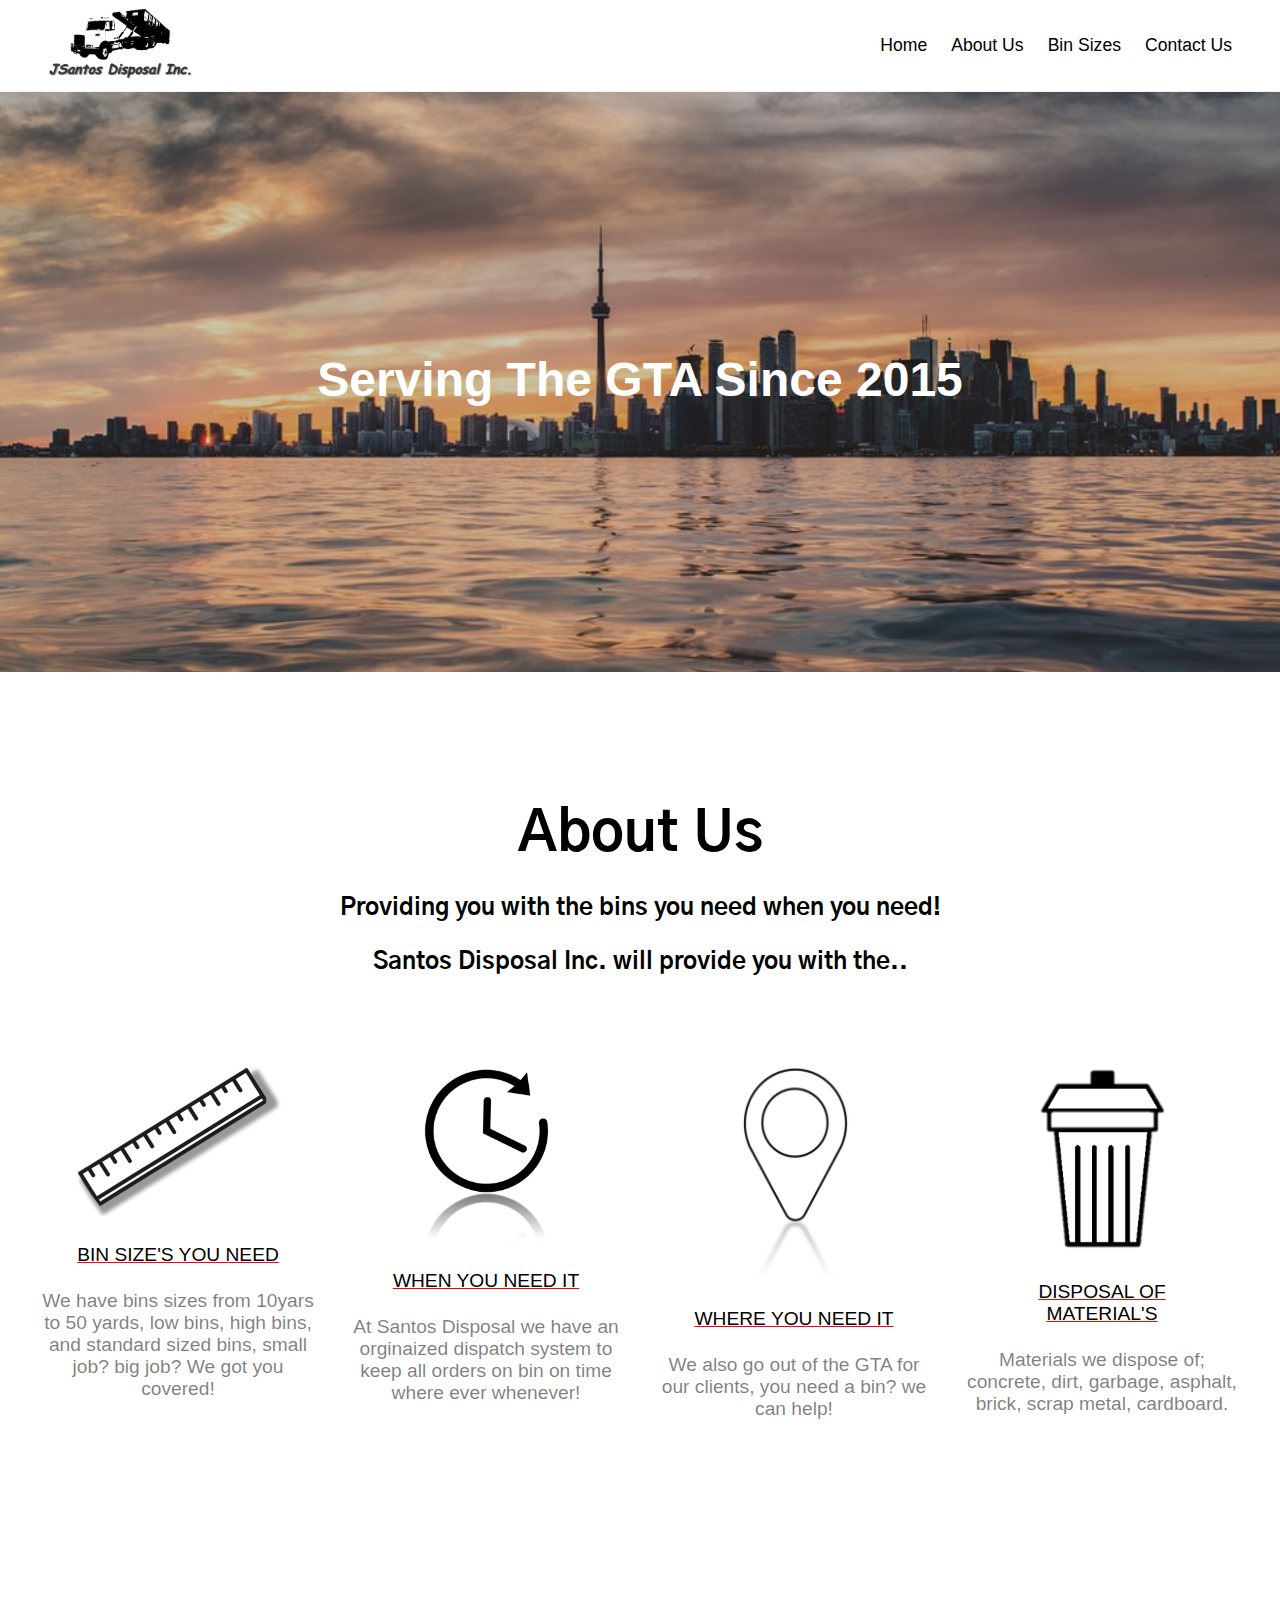
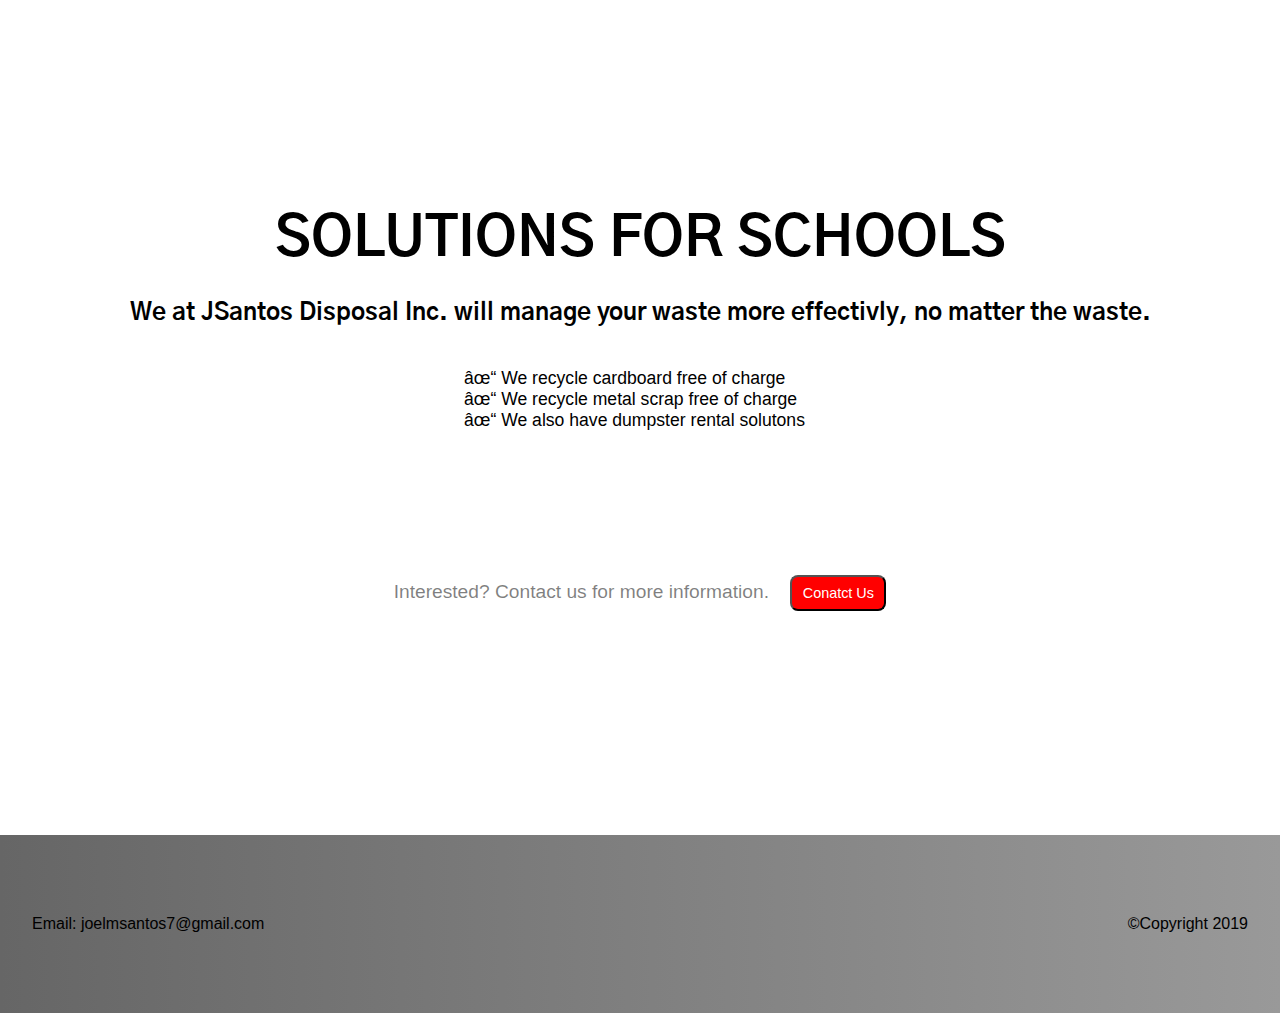
<file: index.html>
<!DOCTYPE html>
<html lan="en">
<head>
  <meta charset="UFT-8">
  <meta name="view-port" content="width=device-width", initial scale="1">
  <link rel="stylesheet" href="css/style.css">
  <link href="https://fonts.googleapis.com/css?family=Gothic+A1&display=swap" rel="stylesheet">
  <title>JSantos Disposal</title>
</head>

<body>
<header>
  <div class="header">
  <a href="index.html"><img src="images/logo.png" class="logo"></a>
    <ul class="menuButton">
    <li class="listm"><a href="index.html">Home</a></li>
    <li class="listm"><a href="#About">About Us</li>
    <li class="listm"><a href="index2.html">Bin Sizes</a></li>
    <li class="listm"><a href="index3.html">Contact Us</a></li>
    <img class="icon" src="images/menu:icon.png">
  </ul>
</div>
</header>

<div class="background">
  <h1>Serving The GTA Since 2015</h1>
</div>

<div id="About"></div>

<main>
  <h2>About Us</h2>
  <h3>Providing you with the bins you need when you need!</h3>
  <h3>Santos Disposal Inc. will provide you with the..</h3>

<ul class="images">
  <div class="section">
  <img src="images/size.png" id="image" class="image1">
    <li class="list">BIN SIZE'S YOU NEED</li>
    <div class="div"></div>
    <article>We have bins sizes from 10yars to 50 yards, low bins, high bins, and standard sized bins, small job? big job? We got you covered! </article>
  </div>

  <div class="section">
    <img src="images/time.png" id="image" class="image2">
    <li class="list">WHEN YOU NEED IT</li>
    <div class="div"></div>
    <article>At Santos Disposal we have an orginaized dispatch system to keep all orders on bin on time where ever whenever!</article>
  </div>

  <div class="section">
    <img src="images/where.png" id="image" class="image3">
    <li class="list">WHERE YOU NEED IT</li>
    <div class="div"></div>
    <article>We also go out of the GTA for our clients, you need a bin? we can help!</article>
  </div>

  <div class="section">
    <img src="images/disposal.png" id="image" class="image4">
    <li class="list">DISPOSAL OF MATERIAL'S</li>
    <div class="div"></div>
    <article>Materials we dispose of; concrete, dirt, garbage, asphalt, brick, scrap metal, cardboard.</article>
  </div>
</ul>
</main>

<div class="space">
</div>

<section>
  <h2>SOLUTIONS FOR SCHOOLS</h2>
  <h3>We at JSantos Disposal Inc. will manage your waste more effectivly, no matter the waste.</h3>
  <ul class="ul">
    <li class="li">✓ We recycle cardboard free of charge</li>
    <li class="li">✓ We recycle metal scrap free of charge</li>
    <li class="li">✓ We also have dumpster rental solutons</li>
  </ul>
<article class="contact">Interested? Contact us for more information. <a href="index3.html"><button class="button" type="button">Conatct Us</button></a></article>
</section>

<div class="spaces"></div>

<footer>
  <p>Email: joelmsantos7@gmail.com</p>
  <p>&copy;Copyright 2019</p>
</footer>
<script src="scripts/script.js"></script>
</body>
</html>
</file>
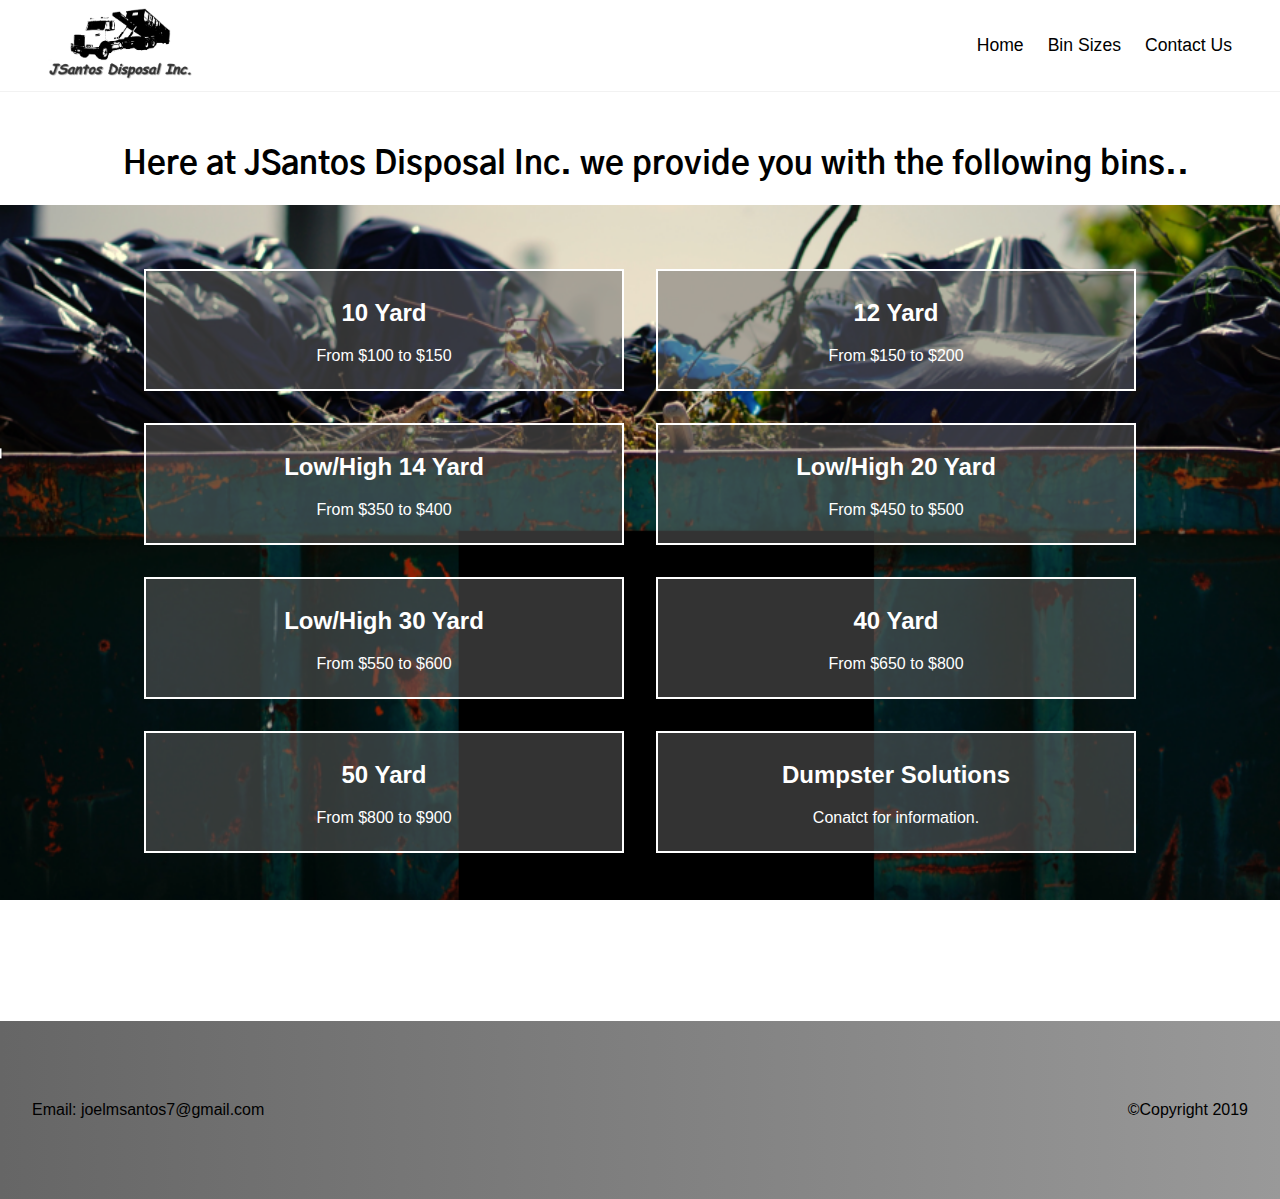
<file: index2.html>
<!DOCTYPE html>
<html lang="en">
<head>
  <meta charset="UFT-8">
  <meta name="view-port" content="width=device-width", initial scale="1">
  <link rel="stylesheet" href="css/style2.css">
  <link href="https://fonts.googleapis.com/css?family=Gothic+A1&display=swap" rel="stylesheet">
  <title>JSantos Disposal Inc./ Bin sizes</title>
</head>

<body>
<header>
  <div class="header">
  <a href="index.html"><img src="images/logo.png" class="logo"></a>
  <ul class="menuButton">
    <li class="listm"><a href="index.html">Home</a></li>
    <li class="listm"><a href="index2.html">Bin Sizes</a></li>
    <li class="listm"><a href="index3.html">Contact Us</a></li>
    <img class="icon" src="images/menu:icon.png">
  </ul>
</div>
<div class="h1">
  <h1>Here at JSantos Disposal Inc. we provide you with the following bins..</h1>
  </div>
</header>

  <div class="background">
<main>
  <div class="article">

  <a class="A" href="index3.html"><article class="bin">
    <h2>10 Yard</h2>
      <p>From $100 to $150</p>
  </article></a>

  <a class="A" href="index3.html"><article class="bin">
    <h2>12 Yard</h2>
      <p>From $150 to $200</p>
  </article></a>

  <a class="A" href="index3.html"><article class="bin">
    <h2>Low/High 14 Yard</h2>
      <p>From $350 to $400</p>
  </article></a>

  <a class="A" href="index3.html"><article class="bin">
    <h2>Low/High 20 Yard</h2>
      <p>From $450 to $500</p>
  </article></a>

  <a class="A" href="index3.html"><article class="bin">
    <h2>Low/High 30 Yard</h2>
      <p>From $550 to $600</p>
  </article></a>

  <a class="A" href="index3.html"><article class="bin">
    <h2>40 Yard</h2>
      <p>From $650 to $800</p>
  </article></a>

  <a class="A" href="index3.html"><article class="bin">
    <h2>50 Yard</h2>
      <p>From $800 to $900</p>
  </article></a>

  <a class="A" href="index3.html"><article class="bin">
    <h2>Dumpster Solutions</h2>
      <p>Conatct for information.</p>
  </article></a>
</div>
</main>
</div>

<footer>
  <p>Email: joelmsantos7@gmail.com</p>
  <p>&copy;Copyright 2019</p>
</footer>

<script src="scripts/script2.js"></script>
</body>
</html>
</file>
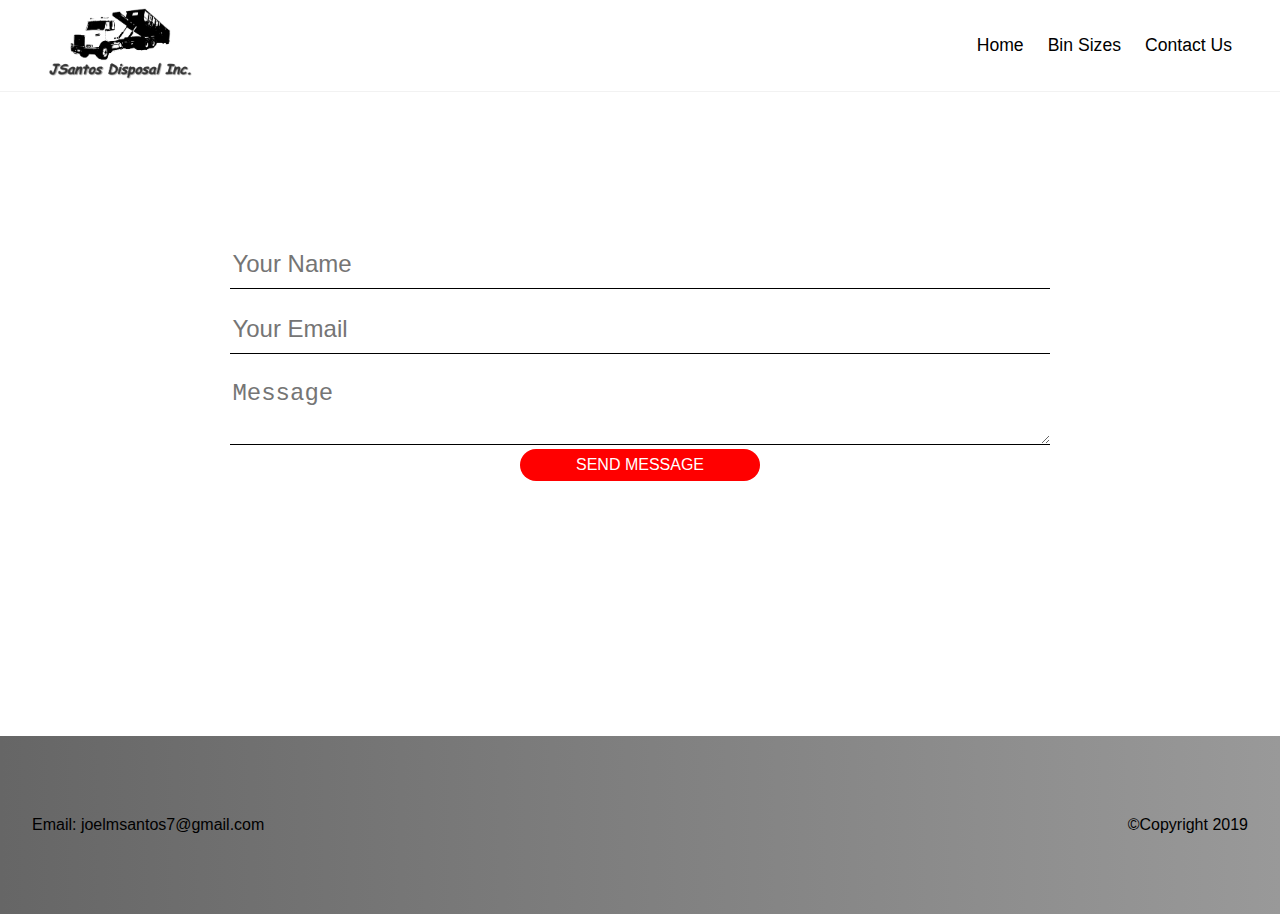
<file: index3.html>
<!DOCTYPE html>
<html lan="en">
<head>
  <meta charset="UFT-8">
  <meta name="view-port" content="width=device-width", initial scale="1">
  <link rel="stylesheet" href="css/style3.css">
  <title>Santos Disposal</title>
</head>

<body>
<header>
  <div class="header">
  <a href="index.html"><img src="images/logo.png" class="logo"></a>
  <ul class="menuButton">
    <li class="listm"><a href="index.html">Home</a></li>
    <li class="listm"><a href="index2.html">Bin Sizes</a></li>
    <li class="listm"><a href="index3.html">Contact Us</a></li>
    <img class="icon" src="images/menu:icon.png">
  </ul>
</div>
</header>

<div class="contact-forms">
<form id="contact-form" method="post" action="php/form.php">
  <input name="name" type="text" class="form-control" placeholder="Your Name" required>
  <br>
    <input name="email" type="email" class="form-control" placeholder="Your Email" required>
    <br>

    <textarea name="message" class="form-control" placeholder="Message" row="6" required></textarea> <br>

    <input type="submit" class="form-control-submit" value="SEND MESSAGE">
</form>
</div>
<footer>
  <p>Email: joelmsantos7@gmail.com</p>
  <p>&copy;Copyright 2019</p>
</footer>
<script src="scripts/script3.js"></script>
</body>
</html>
</file>
<file: css/style.css>
* {
  box-sizing: border-box;
}

html{
  font-family: Helvetica, Arial, sans-serif;
  font-size: 100%;
}

body{
  font-family: Helvetica, Arial, sans-serif;
  margin:0;
}

/* company logo */
.logo{
  padding-top: .5rem;
  padding-bottom: .5rem;
  width: 9rem;
  margin: 0 0 0 3rem;
}

.logo:hover{
  width: 9.4rem;
  padding-top: .4rem;
  padding-bottom: .4rem;
  opacity:.7;
}

/* header links */
.header{
  margin-top: 0;
  background-color: white;
  position:fixed;
  top: 0;
  width: 100%;
  display: flex;
  border-bottom: 1px solid rgba(0, 0, 0, 0.05);
}

.menuButton{
  max-width: 100%;
  list-style-type: none;
  display: inline-flex;
  align-items: center;
  margin: 0 3rem 0 auto;
}

.icon{
  display:none;
}

a{
  color: black;
  text-decoration: none;
}

a:hover{
  color: red;
}

li{
  list-style-type: none;
  font-size: 1.1rem;
  padding-left: 1.5rem;
}

.background{
  background-image: linear-gradient(rgba(0,0,0,.2), rgba(0,0,0,.2)), url(../images/toronto.jpg);
  background-attachment: fixed;
  background-repeat: no-repeat;
  background-size: cover;
  height: 40rem;
}

h1{
  text-align: center;
  padding-top: 20rem;
  font-size: 3rem;
  color: white;
}

main{
  padding-top: 5rem;
}

h2{
  font-size:3.5rem;
  font-family: Gothic A1;
  text-align: center;
  margin-bottom: 0;
}

h3{
  font-size: 1.5rem;
  font-family: Gothic A1;
  text-align: center;
}

.image1{
  width: 75%;
}

.image2{
  width: 50%;
}

.image3{
  width: 40%;
}

.image4{
  width: 50%;
}

#image{
opacity: 1;
}
#image:hover{
  opacity:.5;
}

/* title of the grid pics */
.list{
  font-size: 1.2rem;
  padding-bottom: .5rem;
  padding-right: 1.5rem;
  padding-top: 1.5rem;
  align-items: center;
  text-decoration:underline red;
}

article{
  padding-top: 1rem;
  color: rgba(0, 0, 0, .5);
  font-size: 1.2rem;
  margin-bottom: 4rem;
}

.images{
  margin: 0;
  display: grid;
  grid-template-columns: repeat(4,1fr);
  grid-gap: 2rem;
  margin: 0 auto;
  padding-top: 4rem;
  padding-right: 2.5rem;
}

.section{
  text-align: center;
  align-items: center;
}

.space{
  height: 10rem;
  background-image: linear-gradient(rgba(0,0,0,.2), rgba(0,0,0,.2)),url(../images/toronto.jpg);
  background-repeat: no-repeat;
  background-size: cover;
  background-attachment: fixed;
  background-position: bottom;
  margin: 0;
}

section{
  margin-top: 10rem;
}

.ul{
  list-style-type: none;
  padding-top: 1rem;
  max-width: 30rem;
  margin:0 auto;
}

.contact{
  margin-top: 2rem;
  opacity: 1;
  text-align: center;
}

.button{
  margin-top: 6rem;
  margin-left: 1rem;
  background-color: red;
  border-radius: .5rem;
  width: 6rem;
  padding-top: .5rem;
  padding-bottom: .5rem;
  font-size: .9rem;
  color: white;
}

.button:hover{
  background-color: red;
  color: black;
}


.spaces{
  height: 10rem;
  background-image: linear-gradient(rgba(0,0,0,.2), rgba(0,0,0,.2)),url(../images/toronto.jpg);
  background-repeat: no-repeat;
  background-size: cover;
  background-attachment: fixed;
  background-position: bottom;
  margin-top: 4rem;
  margin-bottom: 0;
}

footer{
  background-image: linear-gradient(to right, #666666, #999999);
  display: flex;
  justify-content: space-between;
  padding-left: 2rem;
  padding-right: 2rem;
  padding-top: 4rem;
  padding-bottom: 4rem;
  margin-top: 0;
}

@media screen and (max-width:55rem){

  .logo{
    width: 5rem;
  }

.logo:hover{
  padding-top: .5rem;
  padding-bottom: .5rem;
  width: 5rem;
  opacity: .7;
}

  .images{
    display:grid;
    grid-template-columns: repeat(2,1fr);
  }

  section{
    margin-left: 1rem;
    margin-right: 1rem;
  }

  .ul{
    width:30rem;
    margin: 0 auto;
  }
}

@media screen and (max-width: 37.25rem){

  .header{
    display:block;
  }

  .menuButton{
    position: absolute;
    width: 8rem;
    height: 12rem;
    display: list-item;
    background-color: white;
    right: -3rem;
    text-align: center;
    padding-left: 0;
    top:-8.7rem;
    transition: top .5s ease;
  }

  .menuButton-expanded{
    top:2rem;
    transition: .5s ease-in-out;
    border-bottom: .1rem solid rgba(0, 0, 0, .3);
    border-left: .1rem solid rgba(0, 0, 0, .3);
    border-right: .1rem solid rgba(0, 0, 0, .3);
  }

  .icon{
    display:inline-block;
    width: 2.5rem;
    transition: .4s ease-out;
  }

  .icon:hover{
 cursor: pointer;
  }

  .icon-expanded{
  transform: rotate(180deg);
  transition: .4s ease-in;
  }

  .listm{
    padding-left: 0;
    padding-bottom: 1rem;
  }

  main{
    margin-left: 2rem;
    margin-right: 2rem;
  }

  section{
    margin-left: 2rem;
    margin-right: 2rem;
  }

  .ul{
    margin-left: 3rem;
  }

  .li{
    padding-left: 0;
  }

  .button{
    margin-top: 2rem;
  }

  .images{
    display:grid;
    grid-template-columns: 1fr;
  }
}
</file>
<file: css/style2.css>
* {
  box-sizing: border-box;
}

html{
  font-family: Helvetica, Arial, sans-serif;
  font-size: 100%;
}

body{
  font-family: Helvetica, Arial, sans-serif;
  margin:0;
}

/* company logo */
.logo{
  padding-top: .5rem;
  padding-bottom: .5rem;
  width: 9rem;
  margin: 0 0 0 3rem;
}

.logo:hover{
  width: 9.4rem;
  padding-top: .4rem;
  padding-bottom: .4rem;
  opacity:.7;
 }

/* header links */
.header{
  margin-top: 0;
  background-color: white;
  position:fixed;
  top: 0;
  width: 100%;
  display: flex;
  border-bottom: 1px solid rgba(0, 0, 0, 0.05);
}

.menuButton{
  max-width: 100%;
  list-style-type: none;
  display: inline-flex;
  align-items: center;
  margin: 0 3rem 0 auto;
}

a{
  color: black;
  text-decoration: none;
}

a:hover{
  color: red;
 }

li{
  font-size: 1.1rem;
  padding-left: 1.5rem;
}

.icon{
  display: none;
}

.background{
  background-image: url(../images/background.png);
  background-attachment: fixed;
  background-repeat: no-repeat;
  background-size: cover;
  height: 45rem;
  width: 100%;
}

.h1{
  text-align: center;
  margin-left: 2rem;
  margin-top: 9rem;
  font-family: Gothic A1;
}

.article{
  transition: all 1s ease-in-out;
  font-size:1.3rem;
  color: white;
  text-align: center;
  display: grid;
  grid-template-columns: repeat(2, 1fr);
  grid-column-gap: 2rem;
  grid-row-gap: 2rem;
  padding-top: 4rem;
  margin-left:9rem;
  margin-right:9rem;
}

.bin{
  padding-top:.5rem;
  padding-bottom:.5rem;
  border: 2px solid white;
  background-color: rgba(102, 102, 102, 0.5);
  font-size: 1rem;
}

.bin:hover{
  transition: all .5s ease;
  background-color: white;
  color: black;
}

.A{
  color: white;
}

footer{
  background-image: linear-gradient(to right, #666666, #999999);
  display: flex;
  justify-content: space-between;
  padding-left: 2rem;
  padding-right: 2rem;
  padding-top: 4rem;
  padding-bottom: 4rem;
  margin-top: 6rem;
}

@media screen and (max-width: 55rem){
  .article{
    display: grid;
    grid-template-columns: repeat(2, 1fr);
    margin-left: 2.5rem;
    margin-right: 2.5rem;
  }

  .h1{
    margin-left: 1rem;
    margin-right: 1rem;
    margin-left: 0;
  }

  .logo{
    width: 5rem;
  }

.logo:hover{
  padding-top: .5rem;
  padding-bottom: .5rem;
  width: 5rem;
  opacity: .7;
}

}

@media screen and (max-width: 37.25rem){

  .menuButton{
    position: absolute;
    width: 8rem;
    height: 10rem;
    display: list-item;
    background-color: white;
    right: -3rem;
    text-align: center;
    padding-left: 0;
    top:-6.3rem;
    transition: top .5s ease;
  }

  .menuButton-expanded{
    top:2rem;
    transition: .5s ease-in-out;
    border-bottom: .1rem solid rgba(0, 0, 0, .3);
    border-left: .1rem solid rgba(0, 0, 0, .3);
    border-right: .1rem solid rgba(0, 0, 0, .3);
  }

  .icon{
    display:inline-block;
    width: 2.5rem;
    transition: .4s ease-out;
  }

  .icon:hover{
 cursor: pointer;
  }

  .icon-expanded{
  transform: rotate(180deg);
  transition: .4s ease-in;
  }

  .listm{
    padding-left: 0;
    padding-bottom: 1rem;
  }

  .logo{
    width: 5rem;
  }

.logo:hover{
  padding-top: .5rem;
  padding-bottom: .5rem;
  width: 5rem;
  opacity: .7;
}

  .background{
  height: 83rem;
  }

  .article{
    display: grid;
    grid-template-columns: 1fr;
    margin-left: 5rem;
    margin-right: 5rem;
  }
}
</file>
<file: css/style3.css>
* {
  box-sizing: border-box;
}

html{
  font-family: Helvetica, Arial, sans-serif;
  font-size: 100%;
}

body{
  font-family: Helvetica, Arial, sans-serif;
  margin:0;
}

/* company logo */
.logo{
  padding-top: .5rem;
  padding-bottom: .5rem;
  width: 9rem;
  margin: 0 0 0 3rem;
}

.logo:hover{
  width: 9.4rem;
  padding-top: .4rem;
  padding-bottom: .4rem;
  opacity:.7;
 }

/* header links */
.header{
  margin-top: 0;
  background-color: white;
  position:fixed;
  top: 0;
  width: 100%;
  display: flex;
  border-bottom: 1px solid rgba(0, 0, 0, 0.05);
}

ul{
  max-width: 100%;
  list-style-type: none;
  display: inline-flex;
  align-items: center;
  margin: 0 3rem 0 auto;
}

a{
  color: black;
  text-decoration: none;
}

a:hover{
  color: red;
 }

li{
  font-size: 1.1rem;
  padding-left: 1.5rem;
}

.icon{
  display: none;
}

.contact-forms{
  margin-top:10rem;
  text-align: center;
}

form{
  padding-top: 4rem;
  height: 30rem;
  transition: all 1s ease-in-out;
  margin: 0 auto;
  width: 80%;
}

input{
  padding-top: 1.5rem;
  padding-bottom: .5rem;
  font-size: 1.5rem;
  line-height:2rem;
  width: 80%;
}

textarea{
  padding-top: 1.5rem;
  font-size: 1.5rem;
  line-height: 2rem;
  width: 80%;
  margin: 0 auto;
}

.form-control{
border: none;
outline: none;
border-bottom: 1px solid black;
width: 80%;
margin: 0 auto;
}

.form-control-submit{
  font-size: 1rem;
  color: white;
  padding-top: 0;
  padding-bottom: 0;
  width: 15rem;
  background-color: red;
  border-radius: 1rem;
  border: 0;
}

.form-control-submit:hover{
  opacity:.6;
}

footer{
  background-image: linear-gradient(to right, #666666, #999999);
  display: flex;
  justify-content: space-between;
  padding-left: 2rem;
  padding-right: 2rem;
  padding-top: 4rem;
  padding-bottom: 4rem;
  margin-top: 6rem;
}

@media screen and (max-width: 37.25rem){

  .menuButton{
    position: absolute;
    width: 8rem;
    height: 10rem;
    display: list-item;
    background-color: white;
    right: -3rem;
    text-align: center;
    padding-left: 0;
    top:-6.3rem;
    transition: top .5s ease;
  }

  .menuButton-expanded{
    top:2rem;
    transition: .5s ease-in-out;
    border-bottom: .1rem solid rgba(0, 0, 0, .3);
    border-left: .1rem solid rgba(0, 0, 0, .3);
    border-right: .1rem solid rgba(0, 0, 0, .3);
  }

  .icon{
    display:inline-block;
    width: 2.5rem;
    transition: .4s ease-out;
  }

  .icon:hover{
 cursor: pointer;
  }

  .icon-expanded{
  transform: rotate(180deg);
  transition: .4s ease-in;
  }

  .listm{
    padding-left: 0;
    padding-bottom: 1rem;
  }

  .logo{
    width: 5rem;
  }

.logo:hover{
  padding-top: .5rem;
  padding-bottom: .5rem;
  width: 5rem;
  opacity: .7;
}

form{
  width: 80%;
}

input{
  width: 80%;
}
}
</file>
